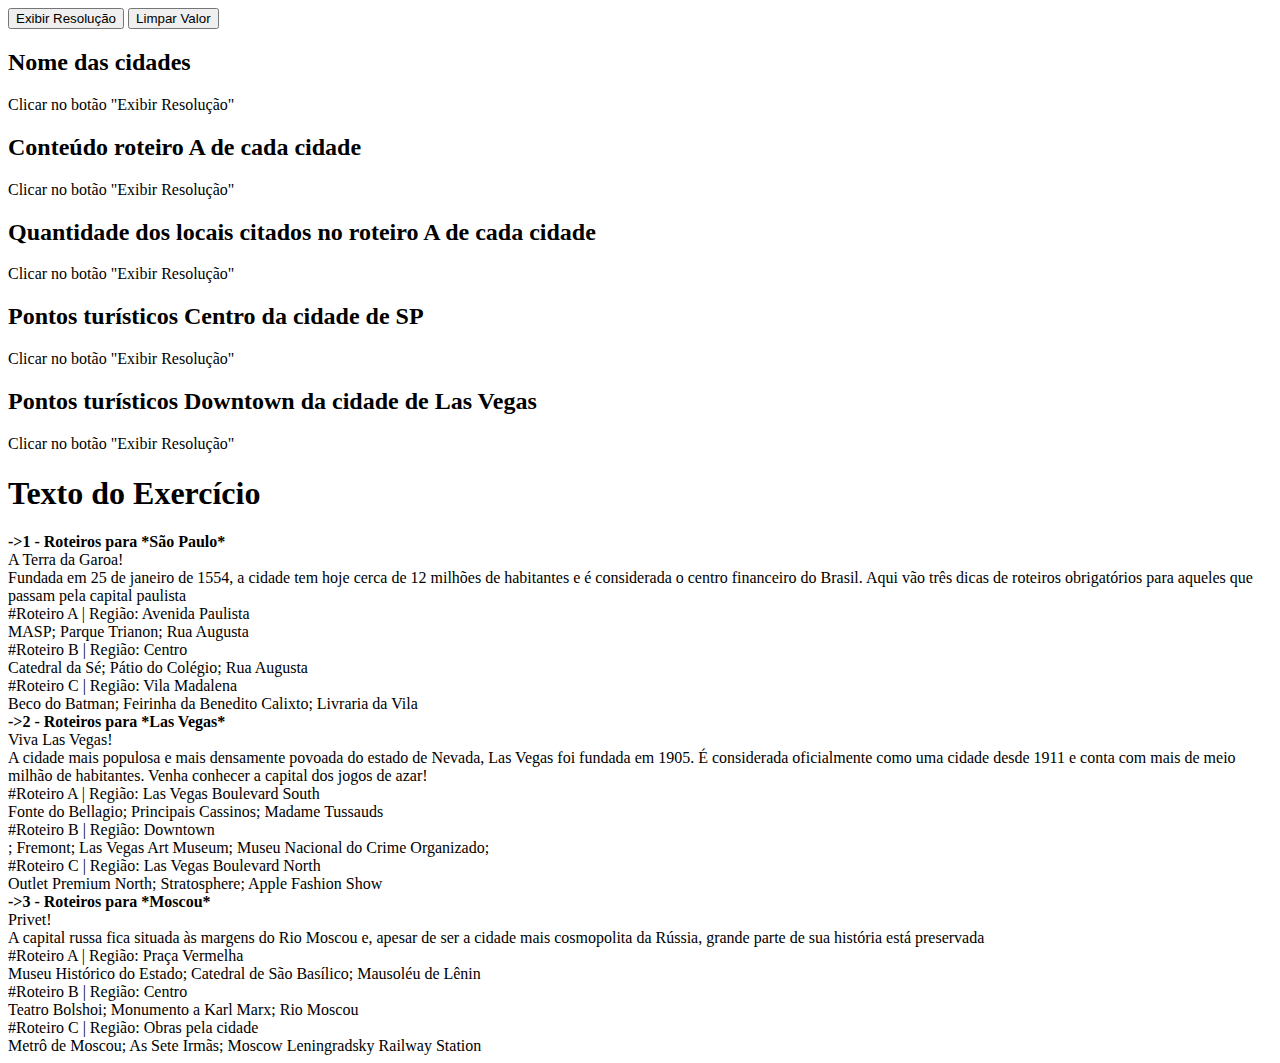
<file: pages/atv1-fase4/index.html>
<!DOCTYPE html>
<html lang="en">

<head>
    <meta charset="UTF-8">
    <meta http-equiv="X-UA-Compatible" content="IE=edge">
    <meta name="viewport" content="width=device-width, initial-scale=1.0">
    <title>Atv 01 - Dados Mais Inteligentes</title>
</head>

<body>
    <button onclick="mostrarNoDisplay()">Exibir Resolução</button>
    <button onclick="resetarValores()">Limpar Valor</button>

    <div>
        <h2>Nome das cidades</h2>
        <p id="cidades">Clicar no botão "Exibir Resolução"</p>

        <h2>Conteúdo roteiro A de cada cidade</h2>
        <p id="roteirosA">Clicar no botão "Exibir Resolução"</p>

        <h2>Quantidade dos locais citados no roteiro A de cada cidade</h2>
        <p id="qtdCidadesRoteirosA">Clicar no botão "Exibir Resolução"</p>

        <h2>Pontos turísticos Centro da cidade de SP</h2>
        <p id="pontosTuristicosCentroSP">Clicar no botão "Exibir Resolução"</p>

        <h2>Pontos turísticos Downtown da cidade de Las Vegas</h2>
        <p id="pontosTuristicosDowntownLA">Clicar no botão "Exibir Resolução"</p>
    </div>

    <h1>Texto do Exercício</h1>
    <b>->1 - Roteiros para *São Paulo*</b><br>A Terra da Garoa!<br>Fundada em 25 de janeiro de 1554, a cidade tem hoje
    cerca de 12 milhões de habitantes e é considerada o centro financeiro do Brasil. Aqui vão três dicas de roteiros
    obrigatórios para aqueles que passam pela capital paulista<br>#Roteiro A | Região: Avenida Paulista<br>MASP; Parque
    Trianon; Rua Augusta<br>#Roteiro B | Região: Centro<br>Catedral da Sé; Pátio do Colégio; Rua Augusta<br>#Roteiro C |
    Região: Vila Madalena<br>Beco do Batman; Feirinha da Benedito Calixto; Livraria da Vila<br> <b>->2 - Roteiros para
        *Las Vegas*</b><br>Viva Las Vegas!<br> A cidade mais populosa e mais densamente povoada do estado de Nevada, Las
    Vegas foi fundada em 1905. É considerada oficialmente como uma cidade desde 1911 e conta com mais de meio milhão de
    habitantes. Venha conhecer a capital dos jogos de azar!<br>#Roteiro A | Região: Las Vegas Boulevard South<br>Fonte
    do Bellagio; Principais Cassinos; Madame Tussauds<br>#Roteiro B | Região: Downtown<br>; Fremont; Las Vegas Art
    Museum; Museu Nacional do Crime Organizado; <br>#Roteiro C | Região: Las Vegas Boulevard North<br>Outlet Premium
    North; Stratosphere; Apple Fashion Show<br><b>->3 - Roteiros para *Moscou*</b><br>Privet!<br>A capital russa fica
    situada às margens do Rio Moscou e, apesar de ser a cidade mais cosmopolita da Rússia, grande parte de sua história
    está preservada<br>#Roteiro A | Região: Praça Vermelha<br>Museu Histórico do Estado; Catedral de São Basílico;
    Mausoléu de Lênin<br>#Roteiro B | Região: Centro<br>Teatro Bolshoi; Monumento a Karl Marx; Rio Moscou<br>#Roteiro C
    | Região: Obras pela cidade<br>Metrô de Moscou; As Sete Irmãs; Moscow Leningradsky Railway Station <br>

    <script type="text/javascript" src="assets/js/solucao.js"></script>
</body>

</html>
</file>
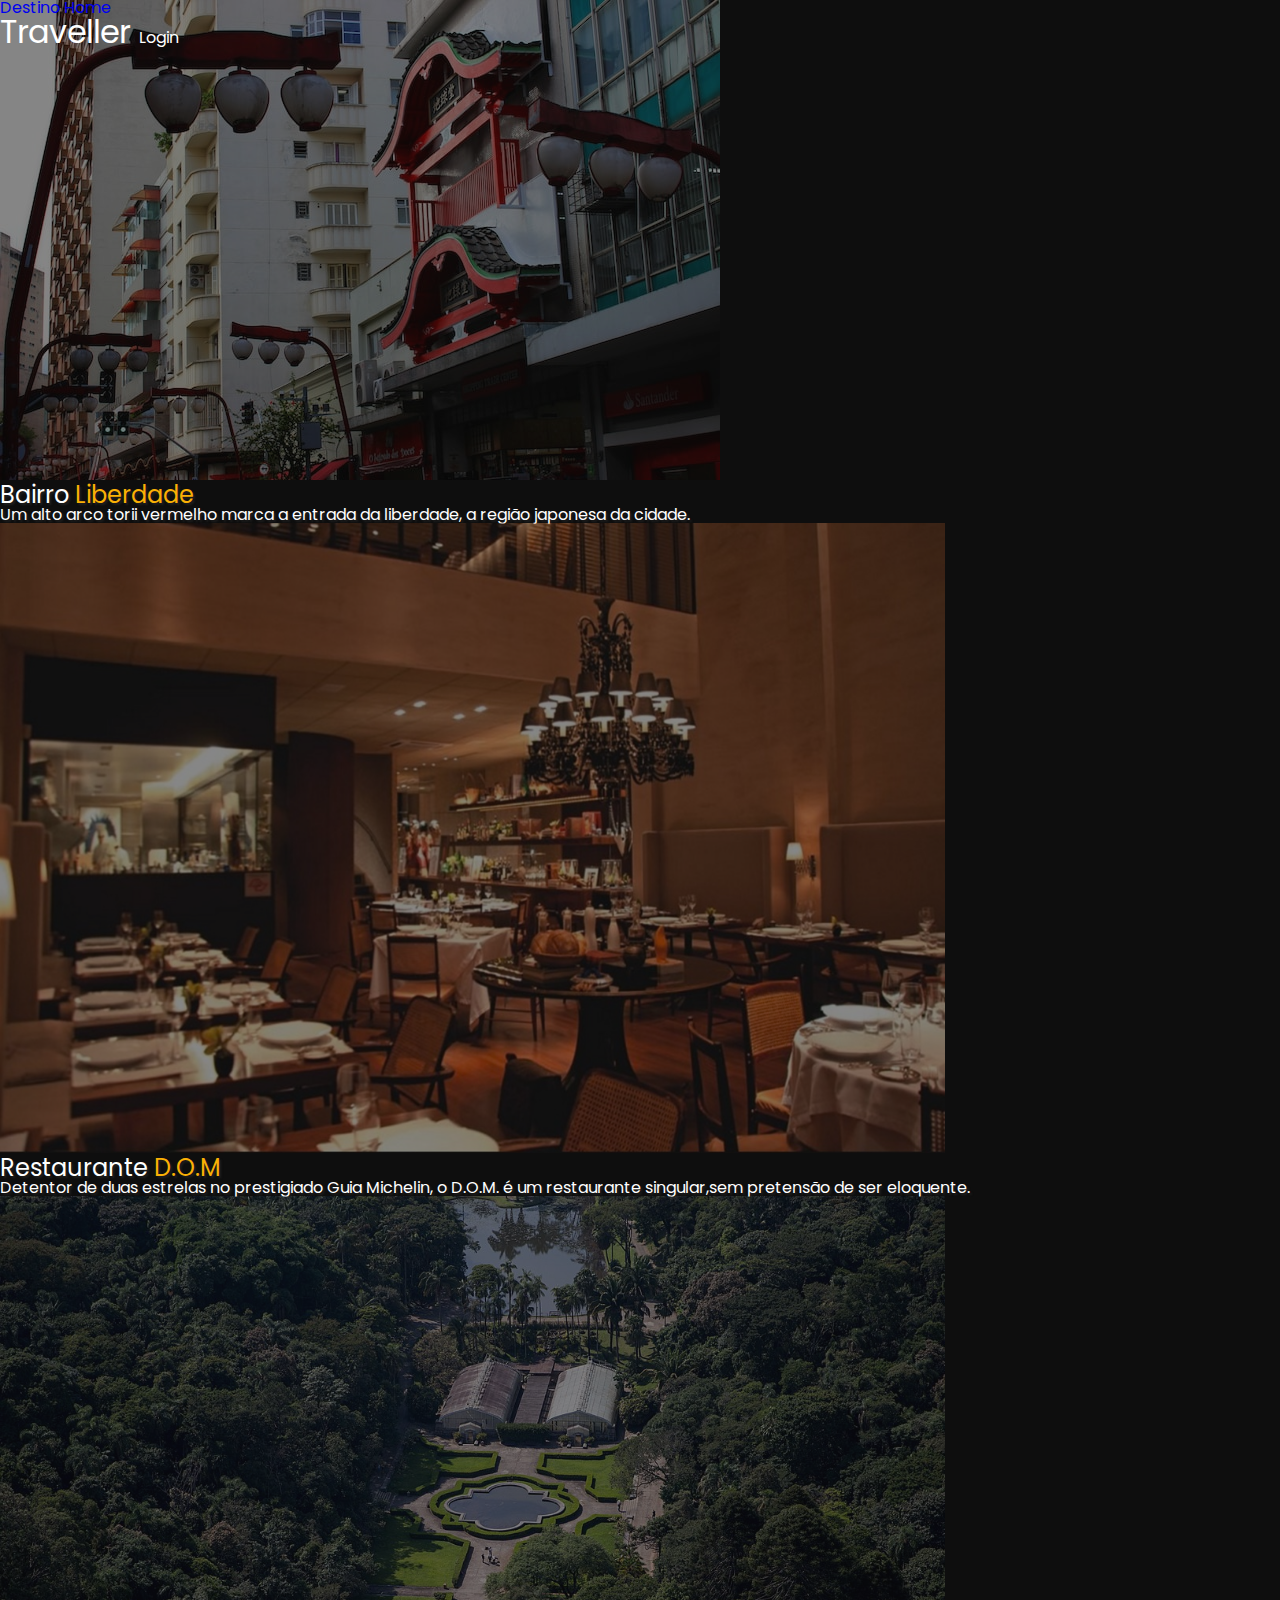
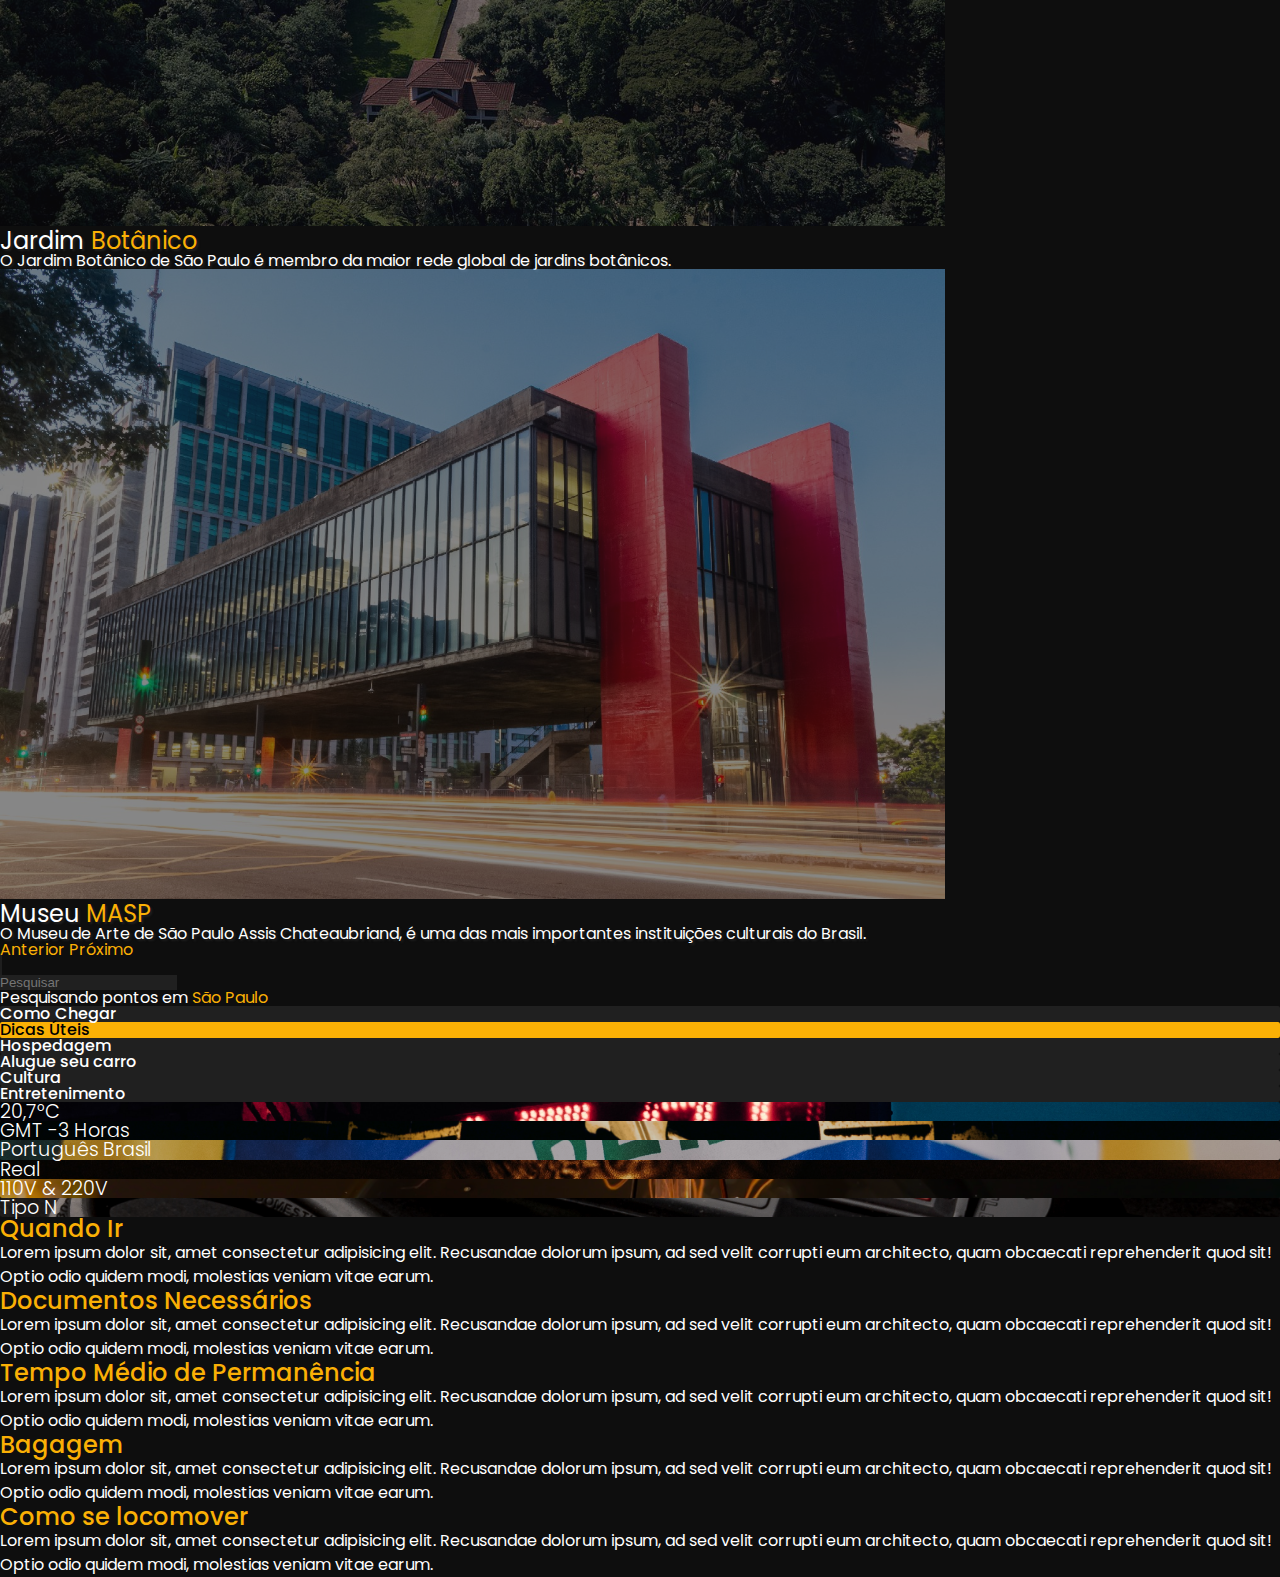
<file: pages/dicas-Uteis/dicas-Uteis.html>
<!DOCTYPE html>
<html lang="pt-br">
<head>
    <meta charset="UTF-8">
    <meta http-equiv="X-UA-Compatible" content="IE=edge">
    <meta name="viewport" content="width=device-width, initial-scale=1, shrink-to-fit=no">
    <!-- Awsome Fonts -->
    <link rel="stylesheet" href="https://cdnjs.cloudflare.com/ajax/libs/font-awesome/6.3.0/css/all.css" integrity="sha512-+ouAqATs1y4kpPMCHfKHVJwf308zo+tC9dlEYK9rKe7kiP35NiP+Oi35rCFnc16zdvk9aBkDUtEO3tIPl0xN5w==" crossorigin="anonymous" referrerpolicy="no-referrer" />
    <!-- BootStrap -->
    <link rel="stylesheet" href="https://stackpath.bootstrapcdn.com/bootstrap/4.1.3/css/bootstrap.min.css" integrity="sha384-MCw98/SFnGE8fJT3GXwEOngsV7Zt27NXFoaoApmYm81iuXoPkFOJwJ8ERdknLPMO" crossorigin="anonymous">
    <!-- CSS -->
    <link rel="stylesheet" href="assets/css/destinos.css">

    <link rel="icon" href=".../../../assets/icons/dot_icon.webp" type="image/icon type">
    <title>São Paulo</title>
</head>
<body>
    <header class="container d-flex flex-column justify-content-between cabecalho">

        <nav class="navbar">
            <div class="dropdown">
                <a class="btn dropdown-toggle" href="#" role="button" id="dropdownMenuLink" data-toggle="dropdown" aria-haspopup="true" aria-expanded="false">
                    <i class="fa-solid fa-bars"></i>
                </a>

                <div class="dropdown-menu" aria-labelledby="dropdownMenuLink">
                  <a class="dropdown-item" href="#"> <i class="fa-solid fa-plane"></i> Destino</a>
                  <a class="dropdown-item" href="../../index.html"> <i class="fa-solid fa-home"></i> Home</a>
                  
                </div>
              </div>
              <a href="../../index.html" class="icone_maior"><i class="fa-solid fa-map icone_maior"></i> Traveller
              <a href="#Home"><i class="fa-solid fa-user"></i> Login</a>
        </nav>
        <div id="carouselExampleIndicators" class="carousel slide" data-ride="carousel">
            <ol class="carousel-indicators">
                <li data-target="#carouselExampleIndicators" data-slide-to="0" class="active"></li>
                <li data-target="#carouselExampleIndicators" data-slide-to="1"></li>
                <li data-target="#carouselExampleIndicators" data-slide-to="2"></li>
                <li data-target="#carouselExampleIndicators" data-slide-to="3"></li>
            </ol>
            <div class="carousel-inner">
                <div class="carousel-item active">
                <img class="d-block w-100" src="./assets/images/liberdade.jpeg" alt="Primeiro Slide">
                <div class="carousel-caption d-none d-sm-block d-md-block">
                    <h5>Bairro <span class="cabecalho_foco">Liberdade</span></h5>
                    <p>Um alto arco torii vermelho marca a entrada da liberdade, a região japonesa da cidade.</p>
                </div>
                </div>
                <div class="carousel-item">
                <img class="d-block w-100" src="./assets/images/DOM.jpg" alt="Terceiro Slide">
                <div class="carousel-caption d-none d-sm-block d-md-block">
                    <h5>Restaurante <span class="cabecalho_foco">D.O.M</span></h5>
                    <p>Detentor de duas estrelas no prestigiado Guia Michelin, o D.O.M. é um restaurante singular,sem pretensão de ser eloquente.</p>
                </div>
                </div>
                <div class="carousel-item">
                <img class="d-block w-100" src="./assets/images/jardim-botanico.jpg" alt="Quarto Slide">
                <div class="carousel-caption d-none d-sm-block d-md-block">
                    <h5>Jardim <span class="cabecalho_foco">Botânico</span></h5>
                    <p>O Jardim Botânico de São Paulo é membro da maior rede global de jardins botânicos.</p>
                </div>
                </div>
                <div class="carousel-item">
                <img class="d-block w-100" src="./assets/images/MASP.jpg" alt="Quinto Slide">
                <div class="carousel-caption d-none d-sm-block d-md-block">
                    <h5>Museu <span class="cabecalho_foco">MASP</span></h5>
                    <p>O Museu de Arte de São Paulo Assis Chateaubriand, é uma das mais importantes instituições culturais do Brasil.</p>
                </div>
                </div>
            </div>
            <a class="carousel-control-prev" href="#carouselExampleIndicators" role="button" data-slide="prev">
                <span class="carousel-control-prev-icon" aria-hidden="true"></span>
                <span class="sr-only">Anterior</span>
            </a>
            <a class="carousel-control-next" href="#carouselExampleIndicators" role="button" data-slide="next">
                <span class="carousel-control-next-icon" aria-hidden="true"></span>
                <span class="sr-only">Próximo</span>
            </a>
        </div>
        <!-- <div class="cabecalho_descricao mb-3">
            <h1 class="display-4">Bairro <span class="cabecalho_foco">Liberdade</span></h1>
            <p>
                Um alto arco torii vermelho marca a entrada da liberdade, a região japonesa da cidade.
            </p>
        </div> -->
    </header>
    <main class="container d-flex flex-column conteudo">
        <div class="area-pesquisa">
            <div class="input-group mb-2 mt-3 barra-de-pesquisa">
                <div class="input-group-prepend">
                    <span class="btn input-group-text caixa_texto"><i class="fa-solid fa-magnifying-glass"></i></span>
                </div>
                <input type="text" class="form-control caixa_texto" placeholder="Pesquisar" aria-label="Sizing example input" aria-describedby="inputGroup-sizing-lg">
            </div>
            <div class="localizacao">
                <p> <i class="fa-solid fa-location-dot"></i> Pesquisando pontos em <span>São Paulo</span></p>
            </div>
        </div>


            <div class="d-flex flex-row align-items-center topics">
                <div class="btn d-flex flex-column align-items-center justify-content-center topics_item">
                    <p>Como Chegar</p>
                </div>
                <div class="btn d-flex flex-column align-items-center justify-content-center topics_item active">
                    <p>Dicas Úteis</p>
                </div>
                <div class="btn d-flex flex-column align-items-center justify-content-center topics_item">
                    <p>Hospedagem</p>
                </div>
                <div class="btn d-flex flex-column align-items-center justify-content-center topics_item">
                    <p>Alugue seu carro</p>
                </div>
                <div class="btn d-flex flex-column align-items-center justify-content-center topics_item">
                    <p>Cultura</p>
                </div>
                <div class="btn d-flex flex-column align-items-center justify-content-center topics_item">
                    <p>Entretenimento</p>
                </div>
            </div>
        <div class="container">
            <div class="row dicas-rapidas">
                    <div class="col-6 col-sm-4 col-lg-2 pl-0 pr-2 pb-2 pt-0 pl-sm-0 pr-sm-2 pb-sm-2 py-lg-0">
                        <div class="d-flex flex-column justify-content-center align-items-center  p-4 text-center dicas_item clima">
                            <i class="fa-solid fa-cloud"></i>
                            <p class="mt-1">20,7°C</p>
                        </div>
                    </div> 
                    <div class="col-6 col-sm-4 col-lg-2 pl-2 pr-0 pb-2 pt-0 pl-sm-2 pr-sm-2 pb-sm-2 py-lg-0">  
                        <div class="d-flex flex-column justify-content-center align-items-center  p-4 text-center dicas_item horas">
                            <i class="fa-solid fa-clock"></i>
                            <p class="mt-1">GMT -3 Horas</p>
                        </div>
                    </div> 
                    <div class="col-6 col-sm-4 col-lg-2 pl-0 pr-2 pb-2 pt-2 pl-sm-2 pr-sm-0 pb-sm-2 py-lg-0 pr-lg-2">
                        <div class="d-flex flex-column justify-content-center align-items-center  p-4 text-center dicas_item lingua">
                            <i class="fa-solid fa-globe"></i>
                            <p class="mt-1">Português Brasil</p>
                        </div>
                    </div> 
                    <div class="col-6 col-sm-4 col-lg-2 pl-2 pr-0 pb-2 pt-2 pl-sm-0 pr-sm-2 pb-sm-2 py-lg-0 pl-lg-2">
                        <div class="d-flex flex-column justify-content-center align-items-center p-4 text-center dicas_item moeda">
                            <i class="fa-solid fa-dollar-sign"></i>
                            <p class="mt-1">Real</p>
                        </div>
                    </div> 
                    <div class="col-6 col-sm-4 col-lg-2 pl-0 pr-2 pb-0 pt-2 pl-sm-2 pr-sm-2 pb-sm-2 py-lg-0">
                        <div class="d-flex flex-column justify-content-center align-items-center  p-4 text-center dicas_item volts">
                            <i class="fa-solid fa-bolt"></i>
                            <p class="mt-1">110V & 220V</p>
                        </div>
                    </div> 
                    <div class="col-6 col-sm-4 col-lg-2 pl-2 pr-0 pb-0 pt-2 pl-sm-2 pr-sm-0 pb-sm-2 py-lg-0">
                        <div class="d-flex flex-column justify-content-center align-items-center  p-4 text-center dicas_item plug">
                            <i class="fa-solid fa-plug"></i>
                            <p class="mt-1">Tipo N</p>
                        </div>
                    </div> 
            </div>
        </div>


<!--             <div class="d-flex flex-wrap dicas-rapidas">
                <div class="container-fluid d-flex justify-content-between dicas-rapidas_line">
                    <div class="d-flex flex-column align-items-center justify-content-center p-3 text-center dicas_item clima">
                        <i class="fa-solid fa-cloud"></i>
                        <p>20,7°C</p>
                    </div>
                    <div class="d-flex flex-column align-items-center justify-content-center p-3 text-center dicas_item horas">
                        <i class="fa-solid fa-clock"></i>
                        <p>GMT -3 Horas</p>
                    </div>
                    <div class="d-flex flex-column align-items-center justify-content-center p-3 text-center dicas_item lingua">
                        <i class="fa-solid fa-globe"></i>
                        <p>Português Brasil</p>
                    </div>
                </div>
                <div class="container-fluid d-flex justify-content-between dicas-rapidas_line">
                    <div class="d-flex flex-column align-items-center justify-content-center p-3 text-center dicas_item moeda">
                        <i class="fa-solid fa-dollar-sign"></i>
                        <p>Real</p>
                    </div>
                    <div class="d-flex flex-column align-items-center justify-content-center p-3 text-center dicas_item volts">
                        <i class="fa-solid fa-bolt"></i>
                        <p>110V & 220V</p>
                    </div>
                    <div class="d-flex flex-column align-items-center justify-content-center p-3 text-center dicas_item plug">
                        <i class="fa-solid fa-plug"></i>
                        <p>Tipo N</p>
                    </div>
                </div>
            </div> -->

            <div class="container-fluid d-flex flex-column blog">
                <div class="d-flex flex-column assunto">
                    <h3 class="assunto_titulo">Quando Ir</h3>
                    <p>Lorem ipsum dolor sit, amet consectetur adipisicing elit. Recusandae dolorum ipsum, ad sed velit corrupti eum architecto, quam obcaecati reprehenderit quod sit! Optio odio quidem modi, molestias veniam vitae earum.</p>
                </div>
                <div class="d-flex flex-column assunto">
                    <h3 class="assunto_titulo">Documentos Necessários</h3>
                    <p>Lorem ipsum dolor sit, amet consectetur adipisicing elit. Recusandae dolorum ipsum, ad sed velit corrupti eum architecto, quam obcaecati reprehenderit quod sit! Optio odio quidem modi, molestias veniam vitae earum.</p>
                </div>
                <div class="d-flex flex-column assunto">
                    <h3 class="assunto_titulo">Tempo Médio de Permanência</h3>
                    <p>Lorem ipsum dolor sit, amet consectetur adipisicing elit. Recusandae dolorum ipsum, ad sed velit corrupti eum architecto, quam obcaecati reprehenderit quod sit! Optio odio quidem modi, molestias veniam vitae earum.</p>
                </div>
                <div class="d-flex flex-column assunto">
                    <h3 class="assunto_titulo">Bagagem</h3>
                    <p>Lorem ipsum dolor sit, amet consectetur adipisicing elit. Recusandae dolorum ipsum, ad sed velit corrupti eum architecto, quam obcaecati reprehenderit quod sit! Optio odio quidem modi, molestias veniam vitae earum.</p>
                </div>
                <div class="d-flex flex-column assunto">
                    <h3 class="assunto_titulo">Como se locomover</h3>
                    <p>Lorem ipsum dolor sit, amet consectetur adipisicing elit. Recusandae dolorum ipsum, ad sed velit corrupti eum architecto, quam obcaecati reprehenderit quod sit! Optio odio quidem modi, molestias veniam vitae earum.</p>
                </div>
            </div>
            
    </main>

    <!-- JavaScript -->
    <!-- jQuery primeiro, depois Popper.js, depois Bootstrap JS -->
    <script src="https://code.jquery.com/jquery-3.3.1.slim.min.js" integrity="sha384-q8i/X+965DzO0rT7abK41JStQIAqVgRVzpbzo5smXKp4YfRvH+8abtTE1Pi6jizo" crossorigin="anonymous"></script>
    <script src="https://cdnjs.cloudflare.com/ajax/libs/popper.js/1.14.3/umd/popper.min.js" integrity="sha384-ZMP7rVo3mIykV+2+9J3UJ46jBk0WLaUAdn689aCwoqbBJiSnjAK/l8WvCWPIPm49" crossorigin="anonymous"></script>
    <script src="https://stackpath.bootstrapcdn.com/bootstrap/4.1.3/js/bootstrap.min.js" integrity="sha384-ChfqqxuZUCnJSK3+MXmPNIyE6ZbWh2IMqE241rYiqJxyMiZ6OW/JmZQ5stwEULTy" crossorigin="anonymous"></script>
</body>
</html>
</file>
<file: pages/dicas-Uteis/assets/css/destinos.css>
@import url(../../../assets/css/main.css);

:root{
    --border-radius: 2px;
}

body{
    background-color: var(--background-color);
    font-family: 'Poppins', sans-serif;
    color: var(--main-text-color);
}

.conteudo{
    gap: 1rem;
}

/*** Cabecalho ****/
.cabecalho {
    position: relative;
    color: var(--main-text-color);
}
.cabecalho a:hover{
    text-decoration: none;
    animation-name: menu-hover;
    animation-duration: 0.2s;
    animation-fill-mode: forwards;
    animation-timing-function: ease-in-out
}

@keyframes menu-hover {
    to {
        color: var(--main-color);
        }
}

.cabecalho_foco {
    color: var(--main-color);
}

.icone_maior { 
    font-size: 2rem;
}

/* Carousel BootStrap */
.carousel-item img {
    opacity: 50%;
    max-height: 70svh;
}

.carousel-item h5 {
    font-size: 1.5rem;
}

.carousel-item{
    text-shadow: 2px 2px 2px #202020;
}

.carousel-indicators .active{
    background-color: var(--main-color);
}

.carousel-indicators li:hover{
    animation-name: carousel-indicators;
    animation-duration: 0.2s;
    animation-fill-mode: forwards;
    animation-timing-function: ease-in-out
}

@keyframes carousel-indicators {
    to {
        background-color: var(--main-color);
        transform: scaleY(1.5);
        }
}

.carousel-control-next:hover .carousel-control-next-icon {
        background-image: url("data:image/svg+xml;charset=utf8,%3Csvg xmlns='http://www.w3.org/2000/svg' fill='%23fab005' viewBox='0 0 8 8'%3E%3Cpath d='M2.75 0l-1.5 1.5 2.5 2.5-2.5 2.5 1.5 1.5 4-4-4-4z'/%3E%3C/svg%3E") !important;
        animation-name: carousel-controls;
        animation-duration: 0.2s;
        animation-fill-mode: forwards;
        animation-timing-function: ease-in-out
}

.carousel-control-prev:hover .carousel-control-prev-icon {
    background-image: url("data:image/svg+xml;charset=utf8,%3Csvg xmlns='http://www.w3.org/2000/svg' fill='%23fab005' viewBox='0 0 8 8'%3E%3Cpath d='M5.25 0l-4 4 4 4 1.5-1.5-2.5-2.5 2.5-2.5-1.5-1.5z'/%3E%3C/svg%3E") !important;
    animation-name: carousel-controls;
    animation-duration: 0.5s;
    animation-fill-mode: forwards;
}

@keyframes carousel-controls {
    to {transform: scale(1.2);
}
}

/* Navbar */ 
.navbar{
    left: 0;
    position: absolute;
    width: 98%;
    z-index: 10000;
}

.navbar > a{
    color: var(--main-text-color);
}

.dropdown > a{
    color: var(--main-text-color);
}

.dropdown-item a{
    color: var(--second-text-color);
}


/* Barra de Pesquisa */
.caixa_texto {
    background-color: var(--item-background-color);
    border: 1px solid #1E1E1E;
}

.form-control {
    transition: none;
    color: var(--main-text-color);
    outline: none;
    border: none;
}

.form-control:focus {
    background-color: var(--item-background-color);
    color: #fff;
    border: 2px solid var(--placeholder-color);
    box-shadow: none;
}

.localizacao i,span {
    color:#FAB005;
}

/* Tópicos */
.topics{
    overflow: auto; 
    gap: 0.6rem;

    /* Escondendo ScrollBar */
    -ms-overflow-style: none;  /* IE and Edge */
    scrollbar-width: none;  /* Firefox */
}

.topics::-webkit-scrollbar { /* Google, Safari e Opera */
    display: none;
}

.topics_item{
    width: 100%;
    font-weight: 500;
    background: var(--item-background-color);
    border-radius: var(--border-radius);
}

.topics .active{
    color: var(--second-text-color);
    background-color: var(--main-color);
    font-weight: 500;
}

.topics_item:hover{
    background-color: var(--main-color);
    color: var(--second-text-color);
}
/* Dicas Rápidas */

.dicas_item{
    border-radius: var(--border-radius);
    font-weight: 300;
    height: 100%;
    font-size: 1.2rem;
}

.clima{
    background: hsla(0, 0%, 0%, 0.9) url(../images/clima.jpg) no-repeat center;
    background-size: cover;
}

.horas{
    background: rgba(0, 0, 0, 0.2) url(../images/horas.jpg) no-repeat center;
    background-size: cover;
    background-blend-mode: darken;
}

.lingua{
    background: rgba(0, 0, 0, 0.2) url(../images/lingua.jpg) no-repeat center;
    background-size: cover;
    background-blend-mode: darken;
}

.moeda{
    background: rgba(0, 0, 0, 0.2) url(../images/moeda.jpg) no-repeat center;
    background-size: cover;
    background-blend-mode: darken;
}

.volts{
    background: rgba(0, 0, 0, 0.3) url(../images/volts.jpg) no-repeat center;
    background-size: cover;
    background-blend-mode: darken;
}

.plug{
    background: rgba(0, 0, 0, 0.2) url(../images/plug.jpg) no-repeat center;
    background-size: cover;
    background-blend-mode: darken;
}

/* Blog */
.blog{
    gap: 1rem;
    padding: 0;
}

.assunto{
    gap: 0.5em;
    line-height: 1.5rem;
}

.assunto_titulo{
    color: var(--main-color);
    font-size: 1.5rem;
    font-weight: 500;
}
</file>
